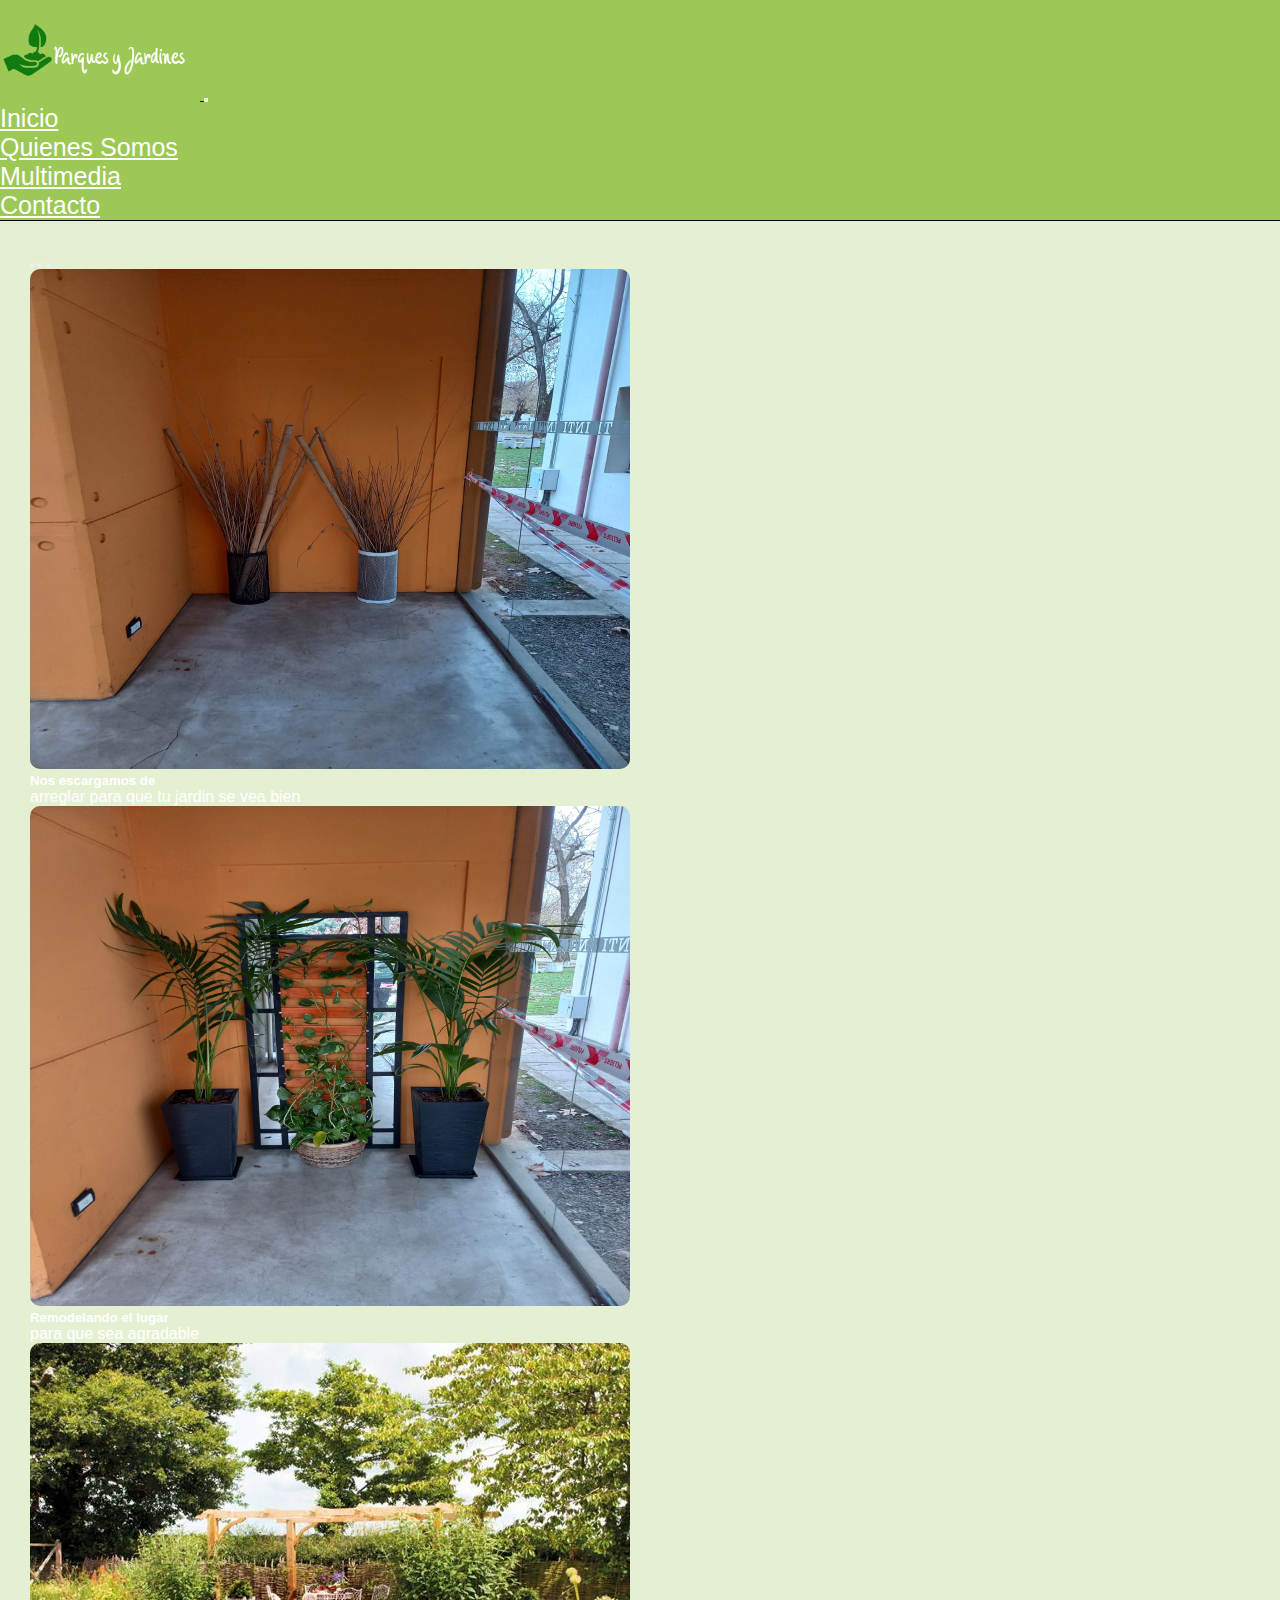
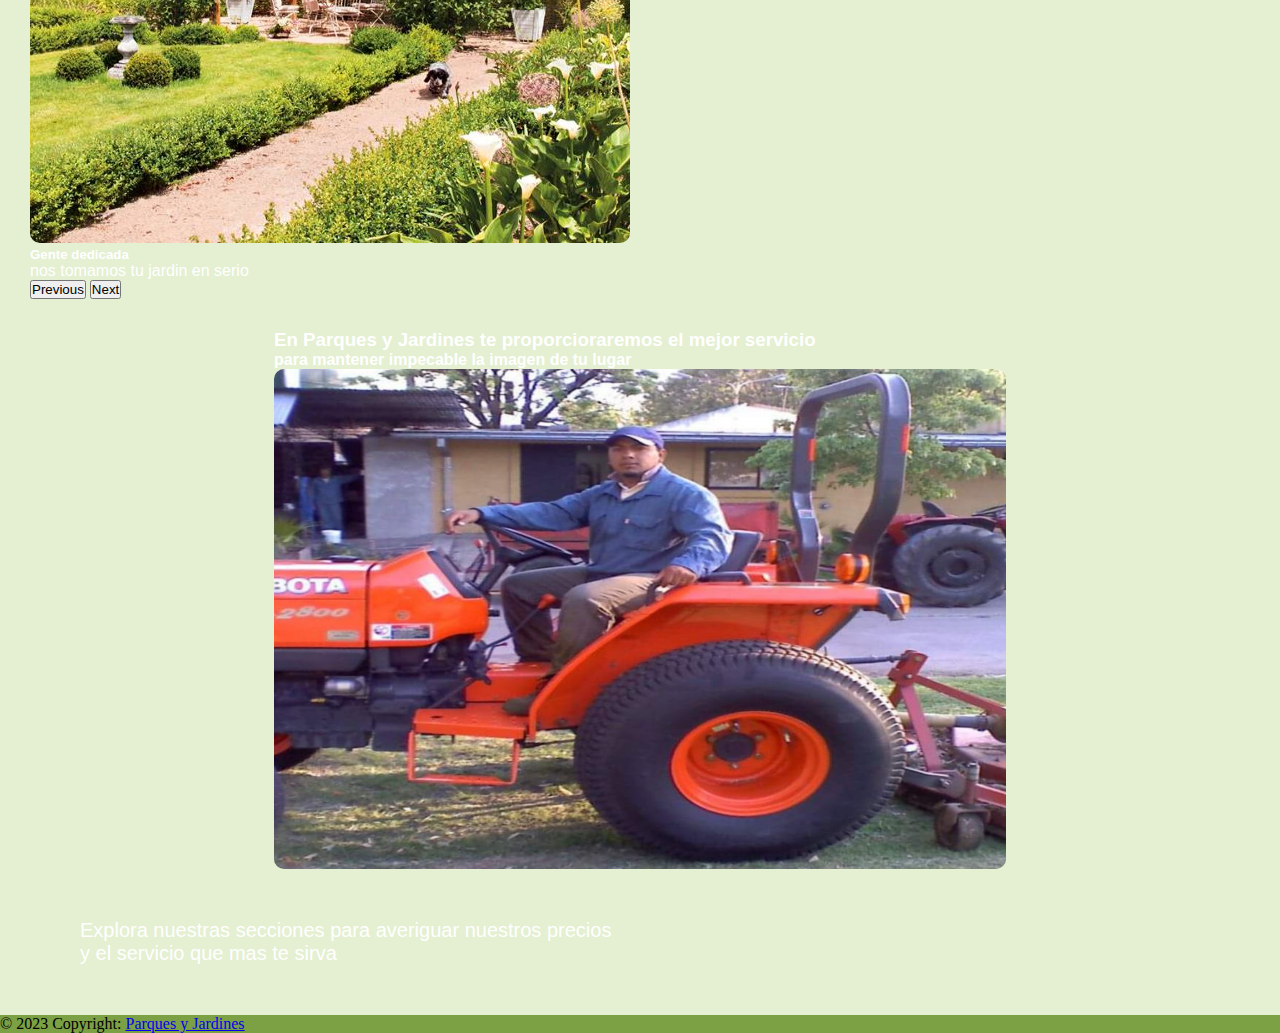
<file: index.html>
<!DOCTYPE html>
<html lang="en">

<head>
  <meta charset="UTF-8">
  <meta name="viewport" content="width=device-width, initial-scale=1.0">
  <title>Parques y Jardines</title>
  <link href="https://cdn.jsdelivr.net/npm/bootstrap@5.3.1/dist/css/bootstrap.min.css" rel="stylesheet"
    integrity="sha384-4bw+/aepP/YC94hEpVNVgiZdgIC5+VKNBQNGCHeKRQN+PtmoHDEXuppvnDJzQIu9" crossorigin="anonymous">
  <link rel="stylesheet" href="css/estilo.css">
  <link rel="shortcut icon" href="img/logo.png" type="image/x-icon">
</head>

<body class="container-fluid">
  <header>
    <nav class="navbar navbar-expand-lg">
      <div class="container-fluid">
        <a class="navbar-brand" href="index.html">
          <img class="logo" src="img/logo.png" alt="Logo">
        </a>
        <button class="navbar-toggler" type="button" data-bs-toggle="collapse" data-bs-target="#navbarNav"
          aria-controls="navbarNav" aria-expanded="false" aria-label="Toggle navigation">
          <span class="navbar-toggler-icon"></span>
        </button>
        <div class="collapse navbar-collapse" id="navbarNav">
          <ul class="navbar-nav fuentes">
            <li class="lista">
              <a class="nav-link" href="index.html">Inicio</a>
            </li>
            <li class="lista">
              <a class="nav-link" href="html/quienes-somos.html">Quienes Somos</a>
            </li>
            <li class="lista">
              <a class="nav-link" href="html/multimedia.html">Multimedia</a>
            </li>
            <li class="lista">
              <a class="nav-link" href="html/contacto.html">Contacto</a>
            </li>
          </ul>
        </div>
      </div>
    </nav>


  </header>

  <main>
    <div id="carouselExampleCaptions" class="carousel slide">
      <div class="carousel-indicators">
        <button type="button" data-bs-target="#carouselExampleCaptions" data-bs-slide-to="0" class="active"
          aria-current="true" aria-label="Slide 1"></button>
        <button type="button" data-bs-target="#carouselExampleCaptions" data-bs-slide-to="1"
          aria-label="Slide 2"></button>
        <button type="button" data-bs-target="#carouselExampleCaptions" data-bs-slide-to="2"
          aria-label="Slide 3"></button>
      </div>
      <div class="carousel-inner">
        <div class="carousel-item active">
          <img src="img/antes.jpg" class="d-block w-50  mx-auto foto-t" alt="...">
          <div class="carousel-caption d-none d-md-block">
            <h5 class="texto-car">Nos escargamos de</h5>
            <p class="texto-car">arreglar para que tu jardin se vea bien</p>
          </div>
        </div>
        <div class="carousel-item">
          <img src="img/despues.jpg" class="d-block w-50  mx-auto foto-t" alt="...">
          <div class="carousel-caption d-none d-md-block">
            <h5 class="texto-car">Remodelando el lugar</h5>
            <p class="texto-car">para que sea agradable</p>
          </div>
        </div>
        <div class="carousel-item active">
          <img src="img/jardin.jpg" class="d-block w-50  mx-auto foto-t" alt="...">
          <div class="carousel-caption d-none d-md-block">
            <h5 class="texto-car">Gente dedicada</h5>
            <p class="texto-car">nos tomamos tu jardin en serio</p>
          </div>
        </div>
      </div>
      <button class="carousel-control-prev" type="button" data-bs-target="#carouselExampleCaptions"
        data-bs-slide="prev">
        <span class="carousel-control-prev-icon" aria-hidden="true"></span>
        <span class="visually-hidden">Previous</span>
      </button>
      <button class="carousel-control-next" type="button" data-bs-target="#carouselExampleCaptions"
        data-bs-slide="next">
        <span class="carousel-control-next-icon" aria-hidden="true"></span>
        <span class="visually-hidden">Next</span>
      </button>
    </div>

  </main>

  <section>
    <div class="container-fluid">
      <h3 class="text-center col-xl-12 col-lg-8 col-md-6 col-sm-7 fuente-t">En Parques y Jardines te proporcioraremos el
        mejor
        servicio </h3>
      <h4 class="text-center col-xl-12 col-lg-8 col-md-6 col-sm-7 fuente-t">para mantener impecable la imagen de tu
        lugar</h4>
      <img src="img/trabajador.jpg" alt="nuestro-trabajador"
        class="foto-t col-xl-12 col-lg-8 col-md-6 col-sm-7 img-fluid">
        <p class="p-h1 text-center col-xl-12 col-lg-8 col-md-8 col-sm-7">Explora nuestras secciones para averiguar nuestros precios 
          y el servicio que mas te sirva</p>
    </div>


  </section>
  <footer>
    <div class="container-fluid">

      <footer class="text-center text-white footer">

        <div class="text-center p-3" style="background-color: rgba(0, 0, 0, 0.2);">
          © 2023 Copyright:
          <a class="text-white" href="index.html">Parques y Jardines</a>
        </div>

      </footer>

    </div>
  </footer>









  <script src="https://cdn.jsdelivr.net/npm/bootstrap@5.3.1/dist/js/bootstrap.bundle.min.js"
    integrity="sha384-HwwvtgBNo3bZJJLYd8oVXjrBZt8cqVSpeBNS5n7C8IVInixGAoxmnlMuBnhbgrkm"
    crossorigin="anonymous"></script>
</body>



</html>
</file>
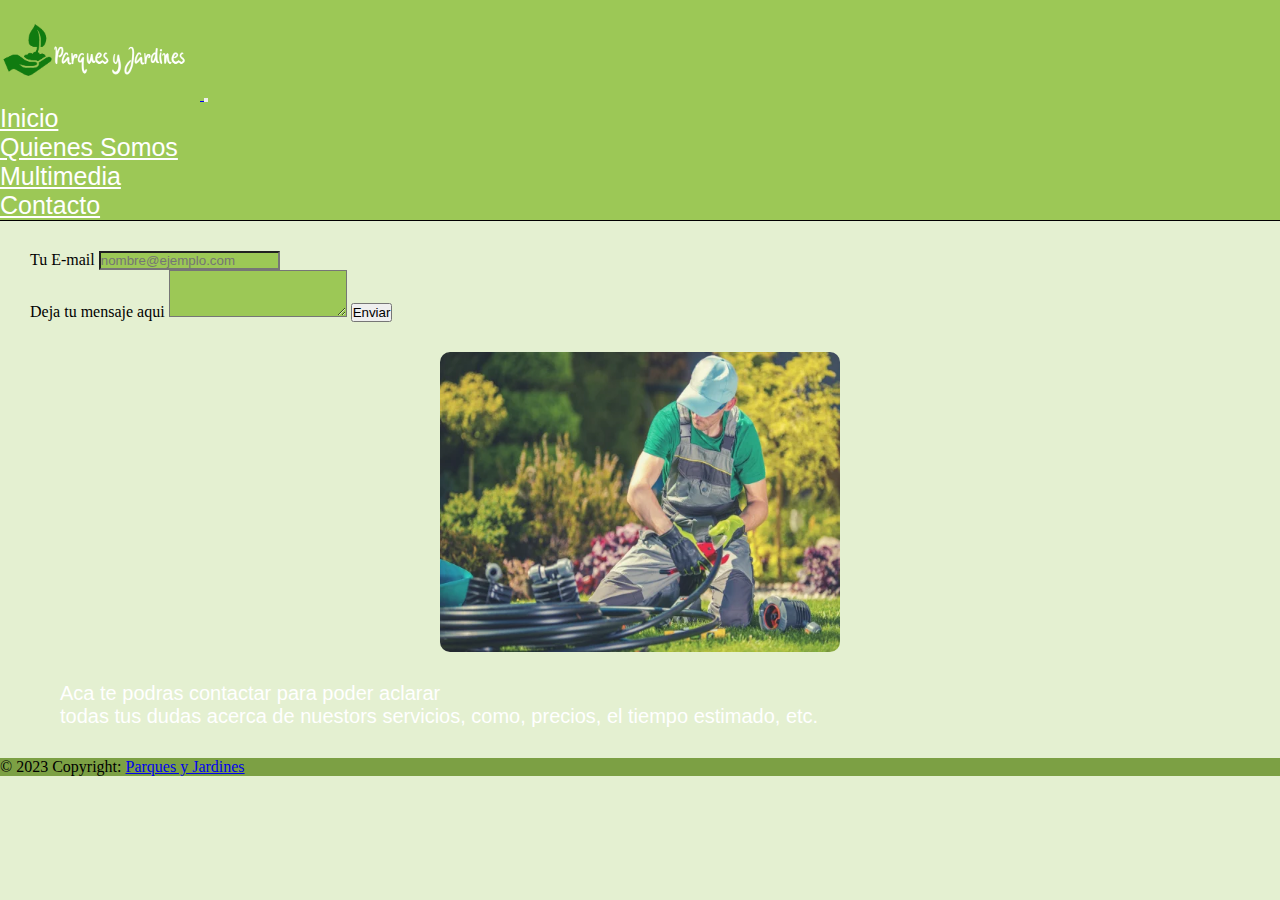
<file: html/contacto.html>
<!DOCTYPE html>
<html lang="en">
<head>
    <meta charset="UTF-8">
    <meta name="viewport" content="width=device-width, initial-scale=1.0">
    <title>Contacto</title>
    <link href="https://cdn.jsdelivr.net/npm/bootstrap@5.3.1/dist/css/bootstrap.min.css" rel="stylesheet"
    integrity="sha384-4bw+/aepP/YC94hEpVNVgiZdgIC5+VKNBQNGCHeKRQN+PtmoHDEXuppvnDJzQIu9" crossorigin="anonymous">
    <link rel="stylesheet" href="../css/estilo.css">
    <link rel="shortcut icon" href="../img/logo.png" type="image/x-icon">
</head>
<body>
    <header>
        <nav class="navbar navbar-expand-lg">
            <div class="container-fluid">
                <a class="navbar-brand" href="../index.html">
                    <img class="logo" src="../img/logo.png" alt="Logo">
                </a>
                <button class="navbar-toggler" type="button" data-bs-toggle="collapse" data-bs-target="#navbarNav"
                    aria-controls="navbarNav" aria-expanded="false" aria-label="Toggle navigation">
                    <span class="navbar-toggler-icon"></span>
                </button>
                <div class="collapse navbar-collapse" id="navbarNav">
                    <ul class="navbar-nav fuentes">
                        <li class="lista">
                            <a class="nav-link" href="../index.html">Inicio</a>
                        </li>
                        <li class="lista">
                            <a class="nav-link" href="quienes-somos.html">Quienes Somos</a>
                        </li>
                        <li class="lista">
                            <a class="nav-link" href="multimedia.html">Multimedia</a>
                        </li>
                        <li class="lista">
                            <a class="nav-link" href="contacto.html">Contacto</a>
                        </li>
                    </ul>
                </div>
            </div>
        </nav>


    </header>
    <main>
        <div class="mb-3">
            <label for="exampleFormControlInput1" class="form-label">Tu E-mail</label>
            <input type="email" class="form-control" id="exampleFormControlInput1" placeholder="nombre@ejemplo.com">
          </div>
          <div class="mb-3">
            <label for="exampleFormControlTextarea1" class="form-label">Deja tu mensaje aqui</label>
            <textarea class="form-control" id="exampleFormControlTextarea1" rows="3"></textarea>
            <button type="submit">Enviar</button>
          </div>
    </main>

    <section>
        <img class="imagen-qs col-xl-12 col-lg-8 col-md-6 col-sm-7 img-fluid" src="../img/jardinero.jpg"
        alt="gente limpiando ">
        <p class="p-h col-xl-12 col-lg-8 col-md-8 col-sm-7">Aca te podras contactar para poder aclarar
            todas tus dudas acerca de nuestors servicios, como, precios, el tiempo estimado, etc.
        </p>




    </section>

    <footer>
        <div class="container-fluid">
    
          <footer class="text-center text-white footer">
    
            <div class="text-center p-3" style="background-color: rgba(0, 0, 0, 0.2);">
              © 2023 Copyright:
              <a class="text-white" href="../index.html">Parques y Jardines</a>
            </div>
    
          </footer>
    
        </div>
      </footer>
















    <script src="https://cdn.jsdelivr.net/npm/bootstrap@5.3.1/dist/js/bootstrap.bundle.min.js"
    integrity="sha384-HwwvtgBNo3bZJJLYd8oVXjrBZt8cqVSpeBNS5n7C8IVInixGAoxmnlMuBnhbgrkm"
    crossorigin="anonymous"></script>
</body>
</html>
</file>
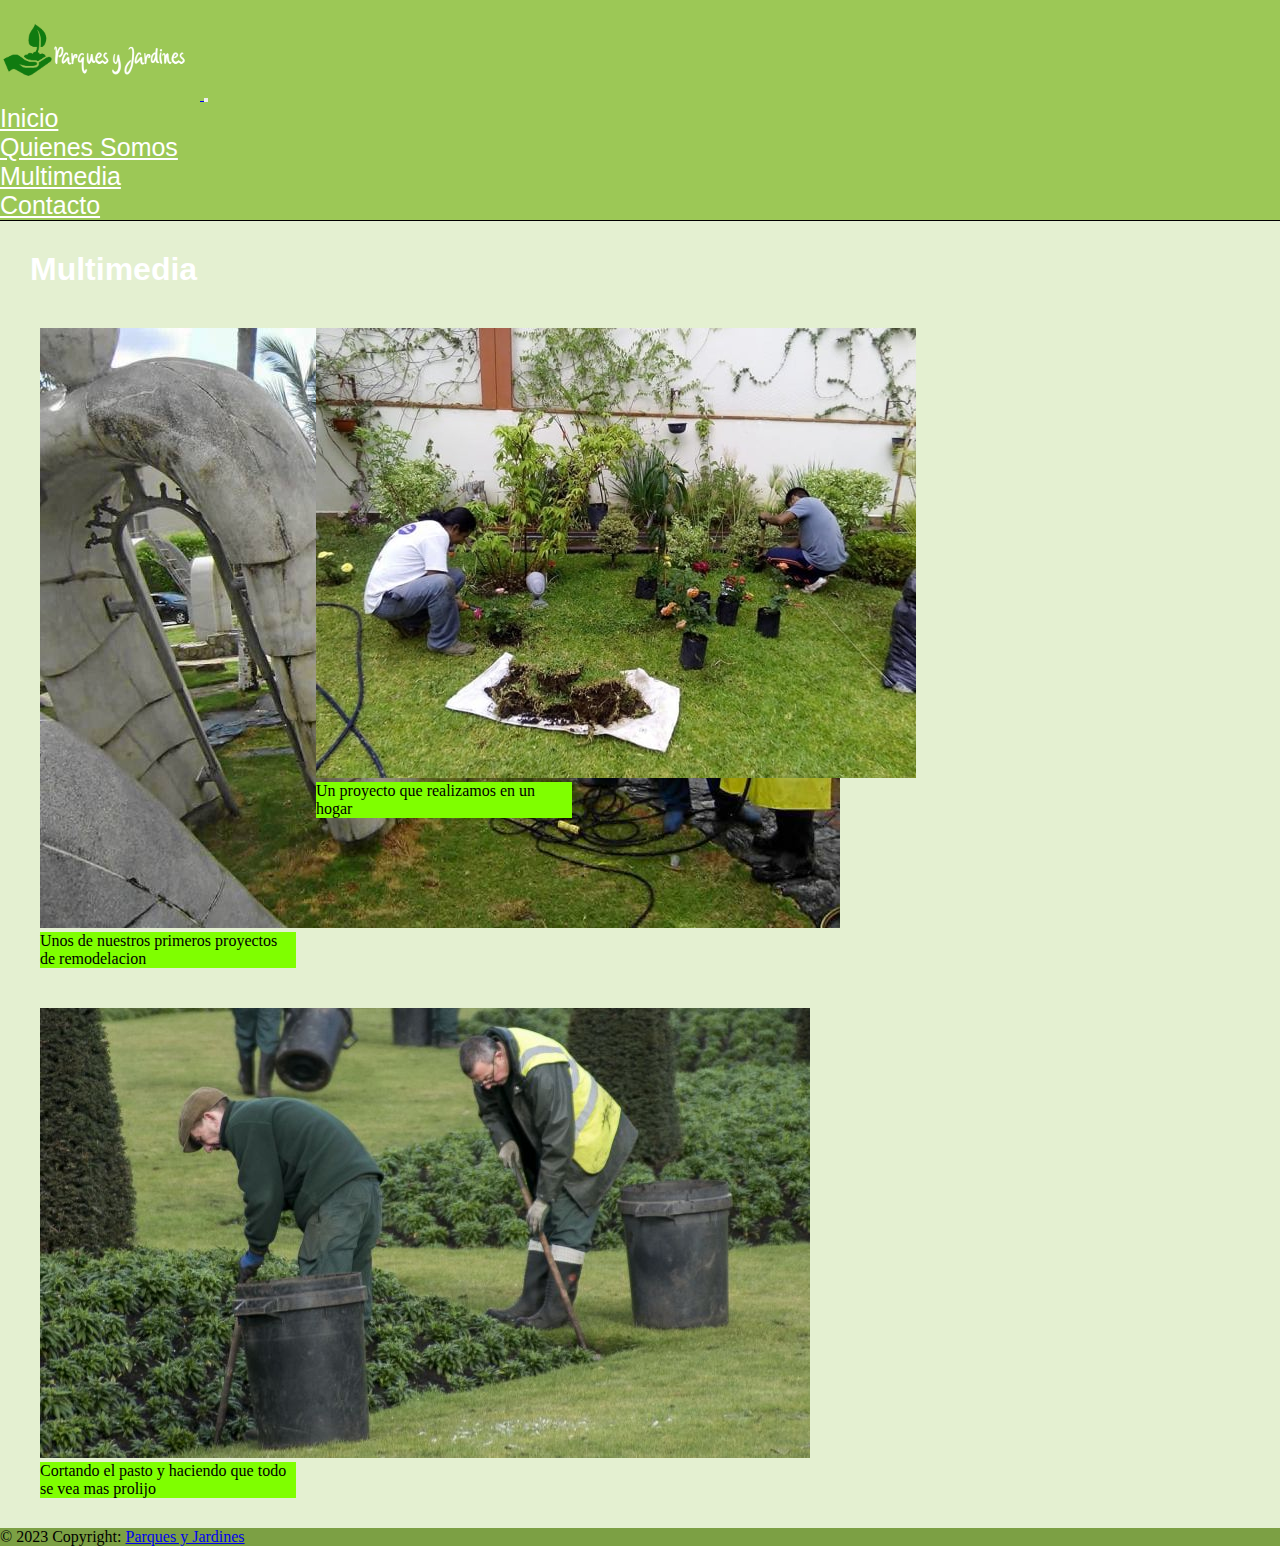
<file: html/multimedia.html>
<!DOCTYPE html>
<html lang="en">
<head>
    <meta charset="UTF-8">
    <meta name="viewport" content="width=device-width, initial-scale=1.0">
    <title>Multimedia</title>
    <link href="https://cdn.jsdelivr.net/npm/bootstrap@5.3.1/dist/css/bootstrap.min.css" rel="stylesheet"
    integrity="sha384-4bw+/aepP/YC94hEpVNVgiZdgIC5+VKNBQNGCHeKRQN+PtmoHDEXuppvnDJzQIu9" crossorigin="anonymous">
    <link rel="stylesheet" href="../css/estilo.css">
    <link rel="shortcut icon" href="../img/logo.png" type="image/x-icon">
</head>
<body>
    <header>
        <nav class="navbar navbar-expand-lg">
            <div class="container-fluid">
                <a class="navbar-brand" href="../index.html">
                    <img class="logo" src="../img/logo.png" alt="Logo">
                </a>
                <button class="navbar-toggler" type="button" data-bs-toggle="collapse" data-bs-target="#navbarNav"
                    aria-controls="navbarNav" aria-expanded="false" aria-label="Toggle navigation">
                    <span class="navbar-toggler-icon"></span>
                </button>
                <div class="collapse navbar-collapse" id="navbarNav">
                    <ul class="navbar-nav fuentes">
                        <li class="lista">
                            <a class="nav-link" href="../index.html">Inicio</a>
                        </li>
                        <li class="lista">
                            <a class="nav-link" href="quienes-somos.html">Quienes Somos</a>
                        </li>
                        <li class="lista">
                            <a class="nav-link" href="multimedia.html">Multimedia</a>
                        </li>
                        <li class="lista">
                            <a class="nav-link" href="contacto.html">Contacto</a>
                        </li>
                    </ul>
                </div>
            </div>
        </nav>


    </header>
    <main>
        <h1 class="titulo text-left">Multimedia</h1>
    </main>
    <section class="cards-c">
        <div class="card text-center col-xl-12 col-lg-8 col-md-6 col-sm-7" style="width: 16rem;">
            <img src="../img/limpiezacard.jpg" class="card-img-top" alt="proyecto">
            <div class="card-body">
              <p class="card-text">Unos de nuestros primeros proyectos de remodelacion</p>
            </div>
          </div>

          <div class="card text-center col-xl-12 col-lg-8 col-md-6 col-sm-7" style="width: 16rem;">
            <img src="../img/limpiezacard2.jpg" class="card-img-top" alt="Proyecto">
            <div class="card-body">
              <p class="card-text">Un proyecto que realizamos en un hogar</p>
            </div>
          </div>

    </section>
    
    <section>
          


          <div class="card text-center col-xl-12 col-lg-8 col-md-6 col-sm-7 card-c1" style="width: 16rem;">
            <img src="../img/limpiezacard3.jpg" class="card-img-top" alt="Proyecto">
            <div class="card-body">
              <p class="card-text">Cortando el pasto y haciendo que todo se vea mas prolijo</p>
            </div>
          </div>
    
        </section>

        <footer>
            <div class="container-fluid">
        
              <footer class="text-center text-white footer">
        
                <div class="text-center p-3" style="background-color: rgba(0, 0, 0, 0.2);">
                  © 2023 Copyright:
                  <a class="text-white" href="../index.html">Parques y Jardines</a>
                </div>
        
              </footer>
        
            </div>
          </footer>






    <script src="https://cdn.jsdelivr.net/npm/bootstrap@5.3.1/dist/js/bootstrap.bundle.min.js"
    integrity="sha384-HwwvtgBNo3bZJJLYd8oVXjrBZt8cqVSpeBNS5n7C8IVInixGAoxmnlMuBnhbgrkm"
    crossorigin="anonymous"></script>
</body>
</html>
</file>
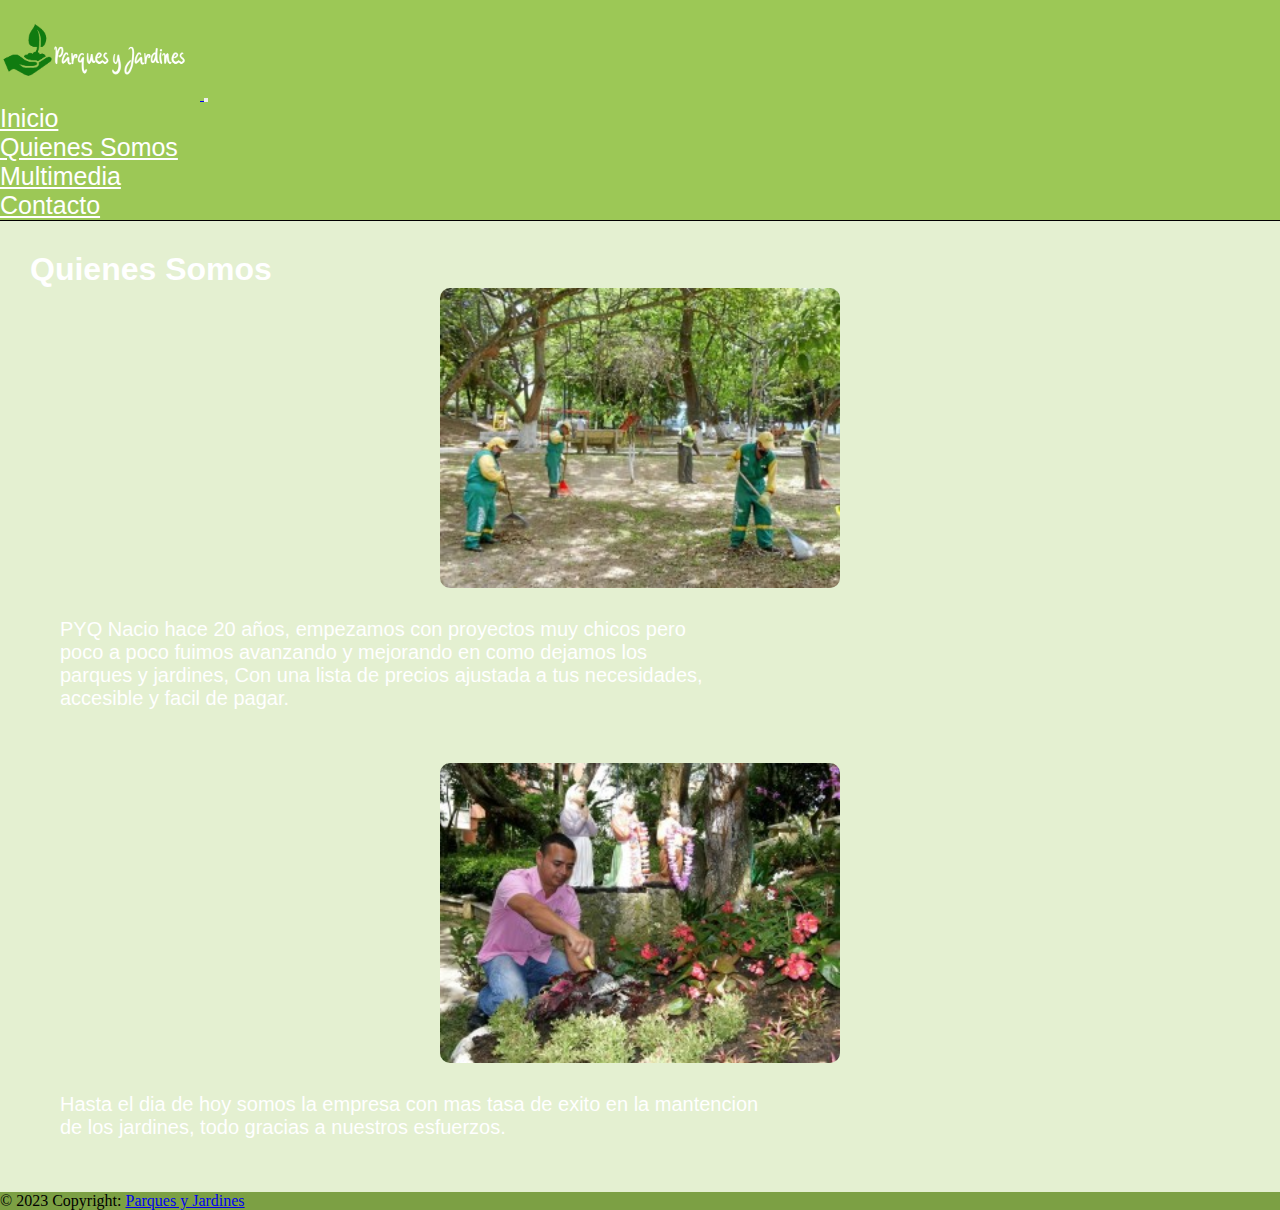
<file: html/quienes-somos.html>
<!DOCTYPE html>
<html lang="en">

<head>
    <meta charset="UTF-8">
    <meta name="viewport" content="width=device-width, initial-scale=1.0">
    <title>Quienes Somos</title>
    <link href="https://cdn.jsdelivr.net/npm/bootstrap@5.3.1/dist/css/bootstrap.min.css" rel="stylesheet"
        integrity="sha384-4bw+/aepP/YC94hEpVNVgiZdgIC5+VKNBQNGCHeKRQN+PtmoHDEXuppvnDJzQIu9" crossorigin="anonymous">
    <link rel="stylesheet" href="../css/estilo.css">
    <link rel="shortcut icon" href="../img/logo.png" type="image/x-icon">
</head>

<body>
    <header>
        <nav class="navbar navbar-expand-lg">
            <div class="container-fluid">
                <a class="navbar-brand" href="../index.html">
                    <img class="logo" src="../img/logo.png" alt="Logo">
                </a>
                <button class="navbar-toggler" type="button" data-bs-toggle="collapse" data-bs-target="#navbarNav"
                    aria-controls="navbarNav" aria-expanded="false" aria-label="Toggle navigation">
                    <span class="navbar-toggler-icon"></span>
                </button>
                <div class="collapse navbar-collapse" id="navbarNav">
                    <ul class="navbar-nav fuentes">
                        <li class="lista">
                            <a class="nav-link" href="../index.html">Inicio</a>
                        </li>
                        <li class="lista">
                            <a class="nav-link" href="quienes-somos.html">Quienes Somos</a>
                        </li>
                        <li class="lista">
                            <a class="nav-link" href="multimedia.html">Multimedia</a>
                        </li>
                        <li class="lista">
                            <a class="nav-link" href="contacto.html">Contacto</a>
                        </li>
                    </ul>
                </div>
            </div>
        </nav>


    </header>

    <main>
        <div>
            <h1 class="titulo text-center">Quienes Somos</h1>
            <img class="imagen-qs col-xl-12 col-lg-8 col-md-6 col-sm-7 img-fluid" src="../img/limpieza.jpg"
                alt="gente limpiando ">
                <p class="p-h col-xl-12 col-lg-8 col-md-8 col-sm-7">PYQ Nacio hace 20 años, empezamos con proyectos muy chicos pero 
                   poco a poco fuimos avanzando y mejorando en como dejamos los
                   parques y jardines,  Con una lista de precios ajustada a tus necesidades, 
                   accesible y facil de pagar.
                  
                </p>
                <img class="imagen-qs col-xl-12 col-lg-8 col-md-6 col-sm-7 img-fluid" src="../img/limpieza2.jpg" alt="gente limpiando">
                <p class="p-h col-xl-12 col-lg-8 col-md-8 col-sm-7">Hasta el dia de hoy somos la empresa con mas tasa de exito en la mantencion
                   de los jardines, todo gracias a nuestros esfuerzos. 

                </p>
        </div>







    </main>
    <footer>
        <div class="container-fluid">
    
          <footer class="text-center text-white footer">
    
            <div class="text-center p-3" style="background-color: rgba(0, 0, 0, 0.2);">
              © 2023 Copyright:
              <a class="text-white" href="../index.html">Parques y Jardines</a>
            </div>
    
          </footer>
    
        </div>
      </footer>


    <script src="https://cdn.jsdelivr.net/npm/bootstrap@5.3.1/dist/js/bootstrap.bundle.min.js"
        integrity="sha384-HwwvtgBNo3bZJJLYd8oVXjrBZt8cqVSpeBNS5n7C8IVInixGAoxmnlMuBnhbgrkm"
        crossorigin="anonymous"></script>
</body>

</html>
</file>
<file: css/estilo.css>
* {
    padding: 0;
    margin: 0;
}
body {
    background-color: #E4F0D1;
}
header {
    border-bottom: 1px black solid;
}
main {
    background-color: #E4F0D1;
    margin: 30px;
    
}
section {
    background-color: #E4F0D1;
    margin: 30px;
}
.logo {
    width: 200px;
    height: 100px;
}

.fuentes {
    font-family: 'Lucida Sans', 'Lucida Sans Regular', 'Lucida Grande', 'Lucida Sans Unicode', Geneva, Verdana, sans-serif;
    font-size: 25px;
}

.navbar {
    background-color: #9CC856;
}

.navbar-nav a {
    color: white;
}

.texto-car {
    color: white;
    font-family: 'Trebuchet MS', 'Lucida Sans Unicode', 'Lucida Grande', 'Lucida Sans', Arial, sans-serif;


}
.foto-t {
    width: 600px;
    height: 500px;
    border-radius: 10px;
}

.col-md-6 {
    width: 60%;
    display: block;
    margin-left: auto;
    margin-right: auto;
  }

.fuente-t {
    color: white;
    font-family: 'Lucida Sans', 'Lucida Sans Regular', 'Lucida Grande', 'Lucida Sans Unicode', Geneva, Verdana, sans-serif;
}
.footer {
    background-color: #9CC856;
}
.titulo {
    color: white;
    font-family: 'Lucida Sans', 'Lucida Sans Regular', 'Lucida Grande', 'Lucida Sans Unicode', Geneva, Verdana, sans-serif;

}
.imagen-qs {
    height: 300px;
    width: 400px;
    border-radius: 10px;
    
}
.p-h1 {
    margin: 50px;
    white-space: pre-line;
    font-family: 'Lucida Sans', 'Lucida Sans Regular', 'Lucida Grande', 'Lucida Sans Unicode', Geneva, Verdana, sans-serif;
    font-size: 20px;
    color: white;
}
.p-h {
    margin: 30px;
    white-space: pre-line;
    font-family: 'Lucida Sans', 'Lucida Sans Regular', 'Lucida Grande', 'Lucida Sans Unicode', Geneva, Verdana, sans-serif;
    font-size: 20px;
    color: white;
}
.cards-c {
    display: flex;
    
}
.card-body {
    background-color: chartreuse;
    
    
}


.card {
    margin: 10px;
}

.form-control {
    background-color: #9CC856;
}
</file>
